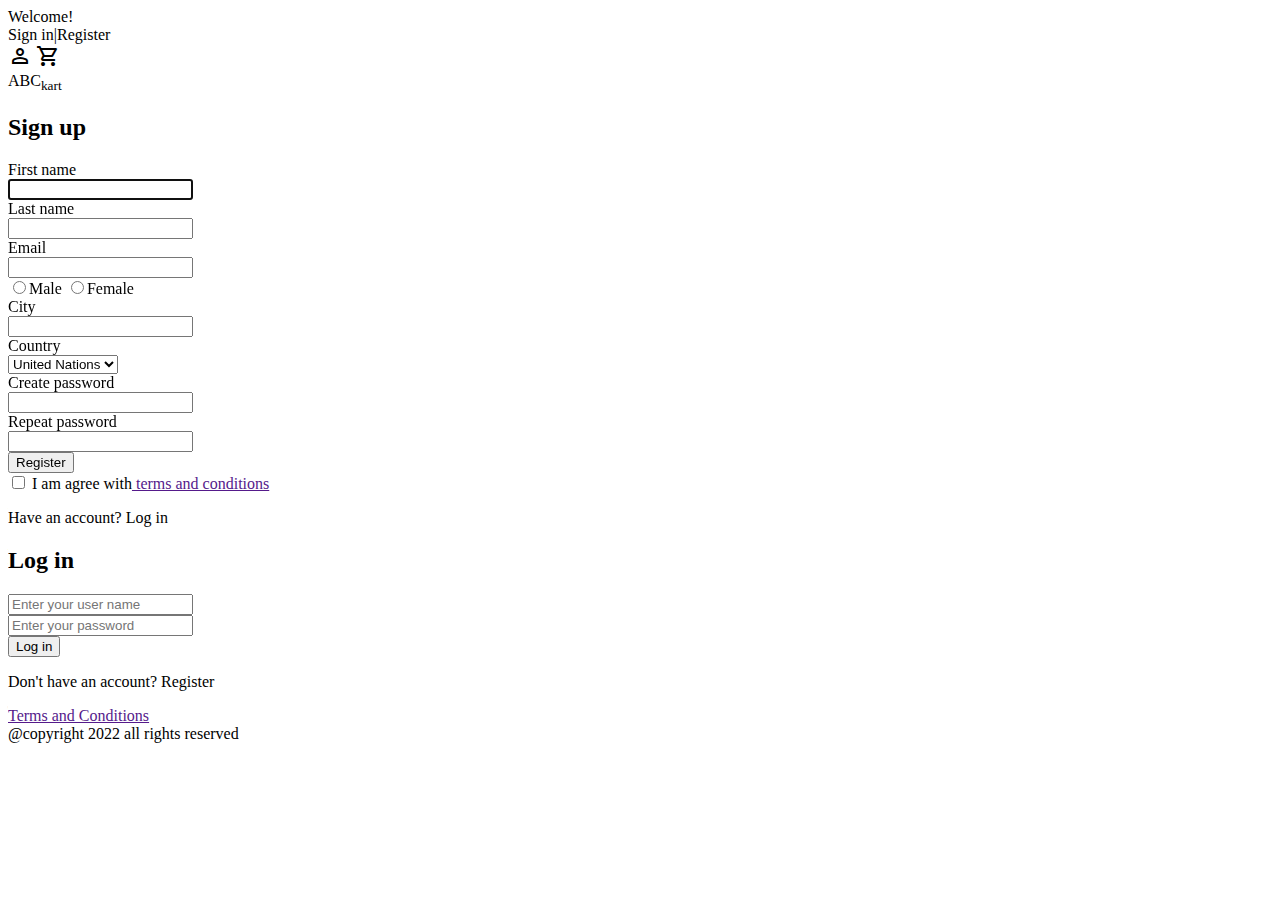
<file: New folder/src/app/component1/companant1.component.html>
<head>
    <title>Sign Up</title>
    <meta name="viewport" content="width=device-width, initial-scale=1">
    <link rel="stylesheet" href="C:\Users\Demo\Desktop\E-com\style.css">

    <link rel="stylesheet"
        href="https://fonts.googleapis.com/css2?family=Material+Symbols+Outlined:opsz,wght,FILL,GRAD@48,400,0,0" />
    <link rel="stylesheet"
        href="https://fonts.googleapis.com/css2?family=Material+Symbols+Outlined:opsz,wght,FILL,GRAD@20..48,100..700,0..1,-50..200" />


</head>

<body>
    <div class="header">
        <div class="hdr1">
            <span *ngStyle="{'color':'red'}">Welcome!</span><br>
            <span (click)="signin()" id="sign" class="hover">Sign in</span><span class="hdrspn">|</span><span (click)="register()" id="regi" class="hover">Register</span>
        </div>

        <div>

            <span class="material-symbols-outlined" id="icon1">
                person
            </span>
            <span class="material-symbols-outlined" id="icon2">
                shopping_cart
            </span>
        </div>
        <div class="title">
            <span>ABC<sub>kart</sub></span>
        </div>

    </div>
    <div class="resform">
        <div *ngIf="RegisterPage == true">
            <form method="post">
                <h2>Sign up</h2>

                <div class="fname">
                    <label>First name</label><br>
                    <input type="text" name="firstname" id="firstname" autofocus>
                </div>
                <div class="lname">
                    <label>Last name</label><br>
                    <input type="text" name="lastname" id="lastname">
                </div>
                <div class="email">
                    <label>Email</label><br>
                    <input type="email" name="email" id="email">

                </div>
                <div class="radio">
                    <input type="radio" name="genter" id="radio" value="Male">Male
                    <input type="radio" name="genter" id="radio" value="Female">Female
                </div>
                <div class="cyloc">
                    <label>City</label><br>
                    <input type="text" name="city" id="city">

                </div>
                <div class="coloc">
                    <label>Country</label><br>
                    <select id="loc">
                        <option>United Nations</option>
                        <option>India</option>
                        <option>Europe</option>
                    </select>
                </div>
                <div class="crpass">
                    <label>Create password</label><br>
                    <input type="password" name="pass" id="crpass">
                </div>
                <div class="repass">
                    <label>Repeat password</label><br>
                    <input type="password" name="pass" id="repass">
                </div>
                <div class="submit">
                    <input type="submit" name="submit" id="submit" value="Register">
                </div>
                <div class="check">
                    <input type="checkbox" name="checkbox" id="checkbox">
                    <span>I am agree with</span><a href=""> terms and conditions</a>
                </div>
            </form>
            <div class="login">
                <p>Have an account? <span  (click)="signin()" id="sign" class="hover">Log in</span></p>
            </div>
        </div>

        <div *ngIf="LoginPage == true">

            <h2>Log in</h2>
            <div id="user_name">

                <input type="text" name="userName" id="userName" autofocus placeholder="Enter your user name" >
            </div>
            <div id="log_pass">
                <input type="password" name="logPass" id="logPass" placeholder="Enter your password">
            </div>
            <div id="log_btn">
                <button id="logBtn" hover="color:red">Log in</button>
            </div>
           
            <div class="login">
                <p>Don't have an account? <span (click)="register()" id="regi" class="hover">Register</span></p>
            </div>

        </div>
    </div>


    <div class="footer">
        <div class="terms">
            <a href="">Terms and Conditions</a>
        </div>
        <div class="copyright">
            <span>@copyright 2022 all rights reserved</span>
        </div>


    </div>



<router-outlet></router-outlet>
</file>
